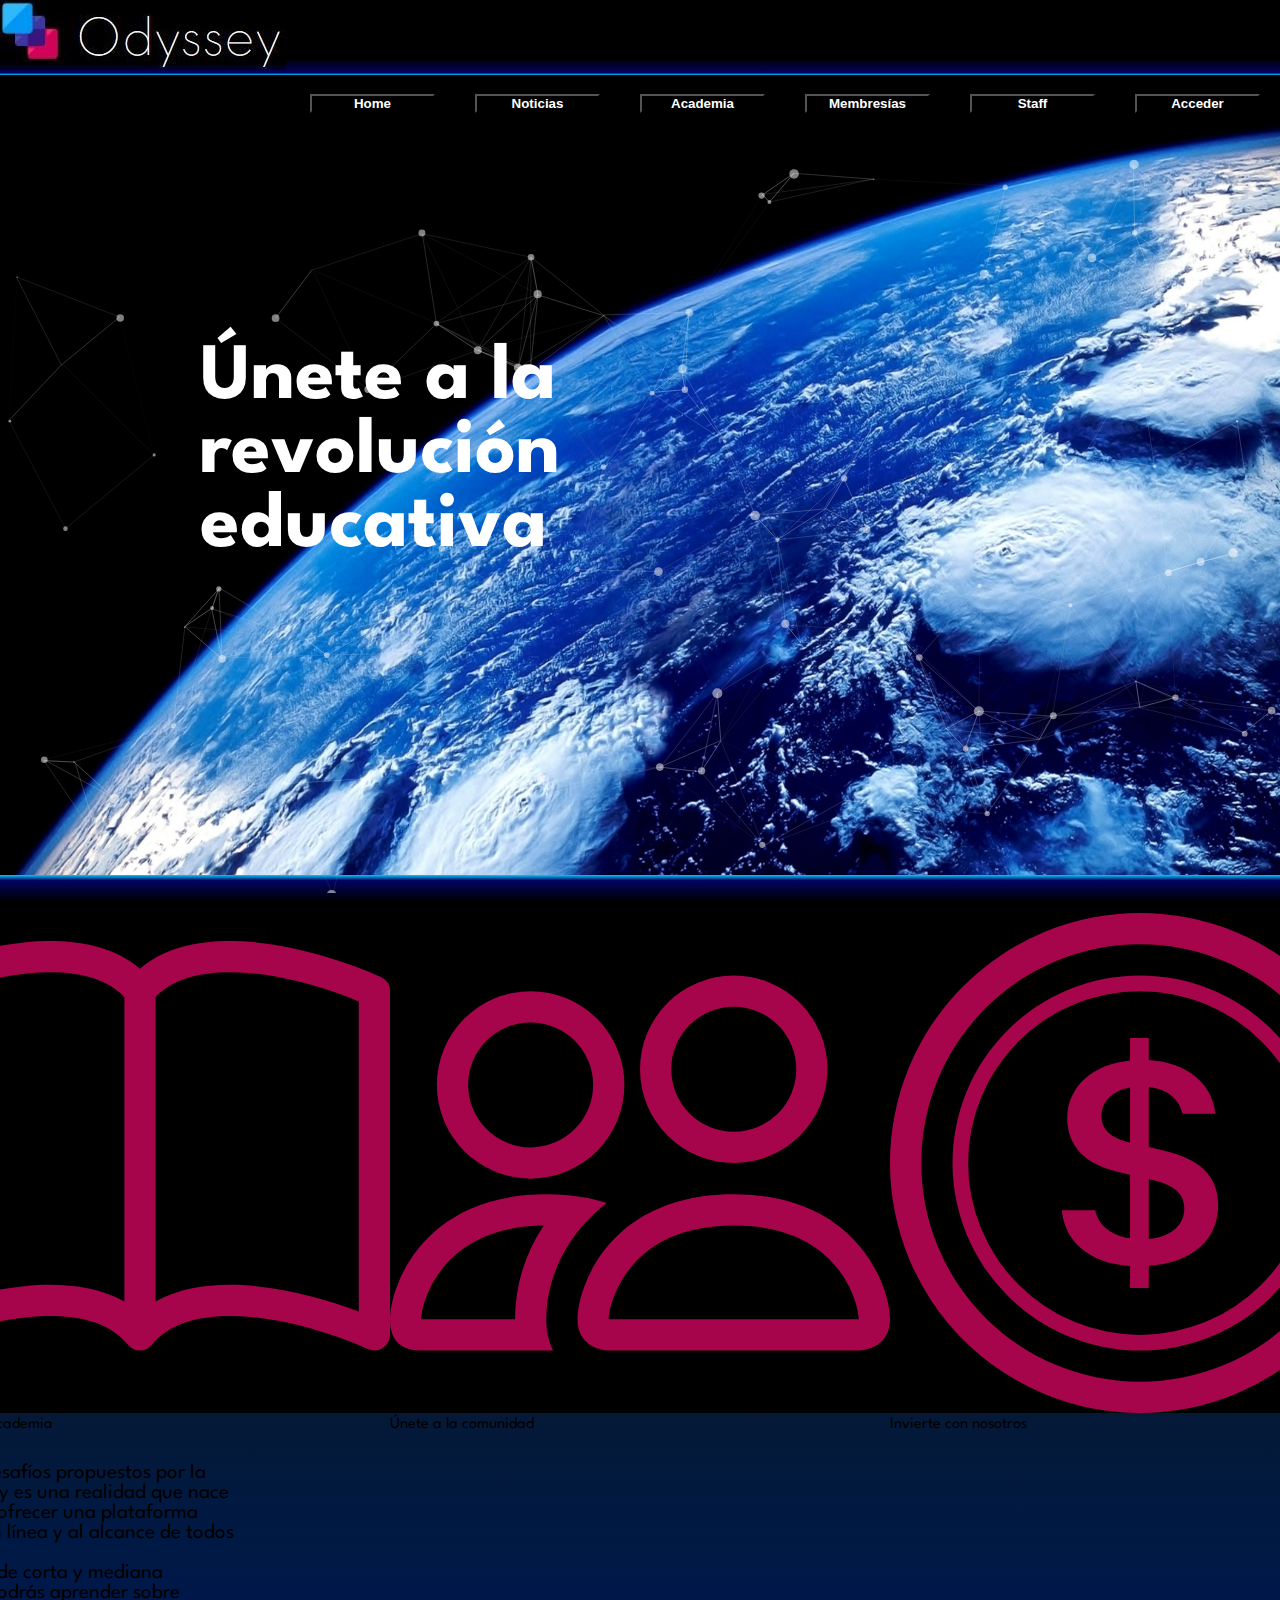
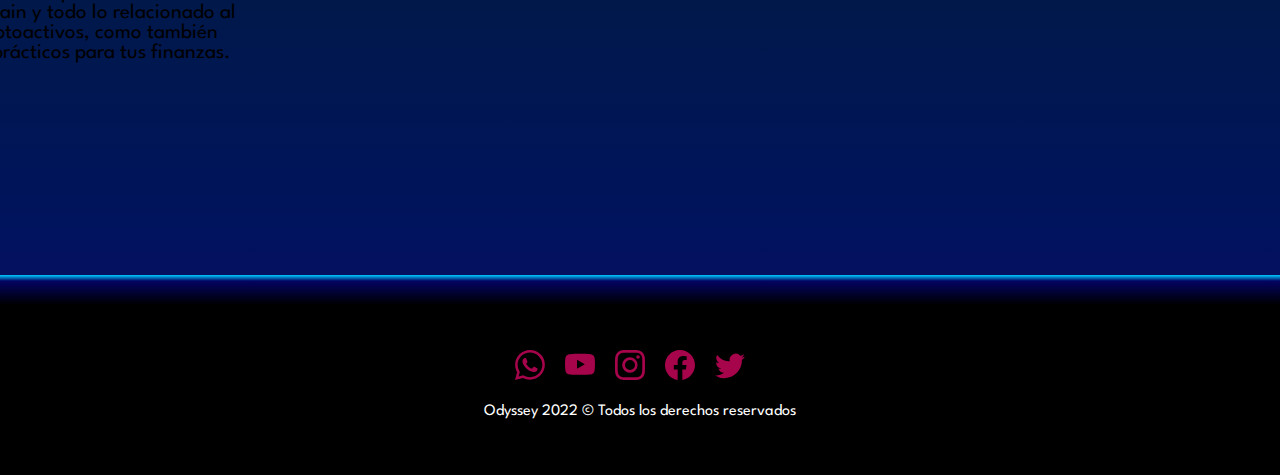
<file: index.html>
<!DOCTYPE html>
<html lang="es">
<head>
    <meta charset="UTF-8">
    <meta http-equiv="X-UA-Compatible" content="IE=edge">
    <meta name="viewport" content="width=device-width, initial-scale=1.0">
    <title>Odyssey Trading</title>
    <meta name="description" content="Compania Odyssey destinada a ofrecer cursos educativos sobre finanzas y criptomonedas">
    <meta name="keywords" content="Odyssey, criptomonedas, bitcoin, cursos, finanzas, john brownstone, jessica queen, moe fibonacci, ethereum, educacion">
    <link rel="stylesheet" href="https://cdn.jsdelivr.net/npm/bootstrap@4.6.1/dist/css/bootstrap.min.css" integrity="sha384-zCbKRCUGaJDkqS1kPbPd7TveP5iyJE0EjAuZQTgFLD2ylzuqKfdKlfG/eSrtxUkn" crossorigin="anonymous">
    <link rel="stylesheet" href="./styles/styles.css">
    <link rel="preconnect" href="https://fonts.googleapis.com">
    <link rel="preconnect" href="https://fonts.gstatic.com" crossorigin>
    <link href="https://fonts.googleapis.com/css2?family=Montserrat:wght@100&family=Roboto+Condensed:wght@300&family=Roboto:wght@100&family=Spartan:wght@100&display=swap" rel="stylesheet">
</head>

<body>

    <header class="container-header">
            <div class="h1-logo"><img src="./images/logo_odyssey.JPG" alt="Odyssey"></div> 
            <nav class="nav">
                <ul>
                    <li><button type="button" class="btn btn-dark"><a href="#">Home</a></button></li>
                    <li><button type="button" class="btn btn-dark"><a href="./pages/noticias.html">Noticias</a></button></li>
                    <li><button type="button" class="btn btn-dark"><a href="./pages/academia.html">Academia</a></button></li>
                    <li><button type="button" class="btn btn-dark"><a href="./pages/membresias.html">Membresías</a></button></li>
                    <li><button type="button" class="btn btn-dark"><a href="./pages/staff.html">Staff</a></button></li>
                    <li><button type="button" class="btn btn-dark"><a href="#">Acceder</a></button></li>
                </ul>
            </nav>
    </header>



    <main class="container-main-index">

        <section class="index-section1">
            <div id="particles-js">
                <h1 class="message-index">Únete a la revolución educativa</h1>
            </div>
        </section>

        <section class="index-section2">
            <div class="is2-div-a">
                <div class="is2-div-a-i">
                    <svg xmlns="http://www.w3.org/2000/svg" width="100%" height="100%" fill="#A6044B" class="bi bi-book" viewBox="0 0 16 16">
                        <path d="M1 2.828c.885-.37 2.154-.769 3.388-.893 1.33-.134 2.458.063 3.112.752v9.746c-.935-.53-2.12-.603-3.213-.493-1.18.12-2.37.461-3.287.811V2.828zm7.5-.141c.654-.689 1.782-.886 3.112-.752 1.234.124 2.503.523 3.388.893v9.923c-.918-.35-2.107-.692-3.287-.81-1.094-.111-2.278-.039-3.213.492V2.687zM8 1.783C7.015.936 5.587.81 4.287.94c-1.514.153-3.042.672-3.994 1.105A.5.5 0 0 0 0 2.5v11a.5.5 0 0 0 .707.455c.882-.4 2.303-.881 3.68-1.02 1.409-.142 2.59.087 3.223.877a.5.5 0 0 0 .78 0c.633-.79 1.814-1.019 3.222-.877 1.378.139 2.8.62 3.681 1.02A.5.5 0 0 0 16 13.5v-11a.5.5 0 0 0-.293-.455c-.952-.433-2.48-.952-3.994-1.105C10.413.809 8.985.936 8 1.783z"/></svg>
                </div>
                <div class="is2-div-a-t">
                    Aprende en la academia
                </div>
            </div>

            <div class="is2-div-b">
                <div class="is2-div-b-i">
                    <svg xmlns="http://www.w3.org/2000/svg" width="100%" height="100%" fill="#A6044B" class="bi bi-people" viewBox="0 0 16 16">
                        <path d="M15 14s1 0 1-1-1-4-5-4-5 3-5 4 1 1 1 1h8zm-7.978-1A.261.261 0 0 1 7 12.996c.001-.264.167-1.03.76-1.72C8.312 10.629 9.282 10 11 10c1.717 0 2.687.63 3.24 1.276.593.69.758 1.457.76 1.72l-.008.002a.274.274 0 0 1-.014.002H7.022zM11 7a2 2 0 1 0 0-4 2 2 0 0 0 0 4zm3-2a3 3 0 1 1-6 0 3 3 0 0 1 6 0zM6.936 9.28a5.88 5.88 0 0 0-1.23-.247A7.35 7.35 0 0 0 5 9c-4 0-5 3-5 4 0 .667.333 1 1 1h4.216A2.238 2.238 0 0 1 5 13c0-1.01.377-2.042 1.09-2.904.243-.294.526-.569.846-.816zM4.92 10A5.493 5.493 0 0 0 4 13H1c0-.26.164-1.03.76-1.724.545-.636 1.492-1.256 3.16-1.275zM1.5 5.5a3 3 0 1 1 6 0 3 3 0 0 1-6 0zm3-2a2 2 0 1 0 0 4 2 2 0 0 0 0-4z"/>
                      </svg>
                </div>
                <div class="is2-div-b-t">
                    Únete a la comunidad
                </div>
            </div>

            <div class="is2-div-c">
                <div class="is2-div-c-i">
                    <svg xmlns="http://www.w3.org/2000/svg" width="100%" height="100%" fill="#A6044B" class="bi bi-coin" viewBox="0 0 16 16">
                        <path d="M5.5 9.511c.076.954.83 1.697 2.182 1.785V12h.6v-.709c1.4-.098 2.218-.846 2.218-1.932 0-.987-.626-1.496-1.745-1.76l-.473-.112V5.57c.6.068.982.396 1.074.85h1.052c-.076-.919-.864-1.638-2.126-1.716V4h-.6v.719c-1.195.117-2.01.836-2.01 1.853 0 .9.606 1.472 1.613 1.707l.397.098v2.034c-.615-.093-1.022-.43-1.114-.9H5.5zm2.177-2.166c-.59-.137-.91-.416-.91-.836 0-.47.345-.822.915-.925v1.76h-.005zm.692 1.193c.717.166 1.048.435 1.048.91 0 .542-.412.914-1.135.982V8.518l.087.02z"/>
                        <path d="M8 15A7 7 0 1 1 8 1a7 7 0 0 1 0 14zm0 1A8 8 0 1 0 8 0a8 8 0 0 0 0 16z"/>
                        <path d="M8 13.5a5.5 5.5 0 1 1 0-11 5.5 5.5 0 0 1 0 11zm0 .5A6 6 0 1 0 8 2a6 6 0 0 0 0 12z"/>
                      </svg>
                </div>
                <div class="is2-div-c-t">
                    Invierte con nosotros
                </div>
            </div>
        </section>

        <section class="index-section3">


            <div class="is3-div">
                <div class="is3-div-a">
                </div>
                <div class="is3-div-b">
                    <div class="is3-div-b-t1">
                        Ante los nuevos desafíos propuestos por la pandemia, Odyssey es una realidad que nace con el objetivo de ofrecer una plataforma educativa 100% en línea y al alcance de todos los bolsillos.
                    </div>
                    <div class="is3-div-b-t2">
                        Ofrecemos cursos de corta y mediana duración, donde podrás aprender sobre tecnología blockchain y todo lo relacionado al universo de los criptoactivos, como también recursos teóricos-prácticos para tus finanzas.
                    </div>
                </div>
            </div>


        </section>
    </main>

    <footer class="container-fluid container-footer">

        <div class="footericons">
            <div class="footericons1">
                <svg xmlns="http://www.w3.org/2000/svg" width="30" height="30" fill="#A6044B" class="bi bi-whatsapp" viewBox="0 0 16 16">
                    <path d="M13.601 2.326A7.854 7.854 0 0 0 7.994 0C3.627 0 .068 3.558.064 7.926c0 1.399.366 2.76 1.057 3.965L0 16l4.204-1.102a7.933 7.933 0 0 0 3.79.965h.004c4.368 0 7.926-3.558 7.93-7.93A7.898 7.898 0 0 0 13.6 2.326zM7.994 14.521a6.573 6.573 0 0 1-3.356-.92l-.24-.144-2.494.654.666-2.433-.156-.251a6.56 6.56 0 0 1-1.007-3.505c0-3.626 2.957-6.584 6.591-6.584a6.56 6.56 0 0 1 4.66 1.931 6.557 6.557 0 0 1 1.928 4.66c-.004 3.639-2.961 6.592-6.592 6.592zm3.615-4.934c-.197-.099-1.17-.578-1.353-.646-.182-.065-.315-.099-.445.099-.133.197-.513.646-.627.775-.114.133-.232.148-.43.05-.197-.1-.836-.308-1.592-.985-.59-.525-.985-1.175-1.103-1.372-.114-.198-.011-.304.088-.403.087-.088.197-.232.296-.346.1-.114.133-.198.198-.33.065-.134.034-.248-.015-.347-.05-.099-.445-1.076-.612-1.47-.16-.389-.323-.335-.445-.34-.114-.007-.247-.007-.38-.007a.729.729 0 0 0-.529.247c-.182.198-.691.677-.691 1.654 0 .977.71 1.916.81 2.049.098.133 1.394 2.132 3.383 2.992.47.205.84.326 1.129.418.475.152.904.129 1.246.08.38-.058 1.171-.48 1.338-.943.164-.464.164-.86.114-.943-.049-.084-.182-.133-.38-.232z"/>
                  </svg>
            </div>
            <div class="footericons2">
                <svg xmlns="http://www.w3.org/2000/svg" width="30" height="30" fill="#A6044B" class="bi bi-youtube" viewBox="0 0 16 16">
                    <path d="M8.051 1.999h.089c.822.003 4.987.033 6.11.335a2.01 2.01 0 0 1 1.415 1.42c.101.38.172.883.22 1.402l.01.104.022.26.008.104c.065.914.073 1.77.074 1.957v.075c-.001.194-.01 1.108-.082 2.06l-.008.105-.009.104c-.05.572-.124 1.14-.235 1.558a2.007 2.007 0 0 1-1.415 1.42c-1.16.312-5.569.334-6.18.335h-.142c-.309 0-1.587-.006-2.927-.052l-.17-.006-.087-.004-.171-.007-.171-.007c-1.11-.049-2.167-.128-2.654-.26a2.007 2.007 0 0 1-1.415-1.419c-.111-.417-.185-.986-.235-1.558L.09 9.82l-.008-.104A31.4 31.4 0 0 1 0 7.68v-.123c.002-.215.01-.958.064-1.778l.007-.103.003-.052.008-.104.022-.26.01-.104c.048-.519.119-1.023.22-1.402a2.007 2.007 0 0 1 1.415-1.42c.487-.13 1.544-.21 2.654-.26l.17-.007.172-.006.086-.003.171-.007A99.788 99.788 0 0 1 7.858 2h.193zM6.4 5.209v4.818l4.157-2.408L6.4 5.209z"/>
                  </svg>
            </div>
            <div class="footericons3">
                <svg xmlns="http://www.w3.org/2000/svg" width="30" height="30" fill="#A6044B" class="bi bi-instagram" viewBox="0 0 16 16">
                    <path d="M8 0C5.829 0 5.556.01 4.703.048 3.85.088 3.269.222 2.76.42a3.917 3.917 0 0 0-1.417.923A3.927 3.927 0 0 0 .42 2.76C.222 3.268.087 3.85.048 4.7.01 5.555 0 5.827 0 8.001c0 2.172.01 2.444.048 3.297.04.852.174 1.433.372 1.942.205.526.478.972.923 1.417.444.445.89.719 1.416.923.51.198 1.09.333 1.942.372C5.555 15.99 5.827 16 8 16s2.444-.01 3.298-.048c.851-.04 1.434-.174 1.943-.372a3.916 3.916 0 0 0 1.416-.923c.445-.445.718-.891.923-1.417.197-.509.332-1.09.372-1.942C15.99 10.445 16 10.173 16 8s-.01-2.445-.048-3.299c-.04-.851-.175-1.433-.372-1.941a3.926 3.926 0 0 0-.923-1.417A3.911 3.911 0 0 0 13.24.42c-.51-.198-1.092-.333-1.943-.372C10.443.01 10.172 0 7.998 0h.003zm-.717 1.442h.718c2.136 0 2.389.007 3.232.046.78.035 1.204.166 1.486.275.373.145.64.319.92.599.28.28.453.546.598.92.11.281.24.705.275 1.485.039.843.047 1.096.047 3.231s-.008 2.389-.047 3.232c-.035.78-.166 1.203-.275 1.485a2.47 2.47 0 0 1-.599.919c-.28.28-.546.453-.92.598-.28.11-.704.24-1.485.276-.843.038-1.096.047-3.232.047s-2.39-.009-3.233-.047c-.78-.036-1.203-.166-1.485-.276a2.478 2.478 0 0 1-.92-.598 2.48 2.48 0 0 1-.6-.92c-.109-.281-.24-.705-.275-1.485-.038-.843-.046-1.096-.046-3.233 0-2.136.008-2.388.046-3.231.036-.78.166-1.204.276-1.486.145-.373.319-.64.599-.92.28-.28.546-.453.92-.598.282-.11.705-.24 1.485-.276.738-.034 1.024-.044 2.515-.045v.002zm4.988 1.328a.96.96 0 1 0 0 1.92.96.96 0 0 0 0-1.92zm-4.27 1.122a4.109 4.109 0 1 0 0 8.217 4.109 4.109 0 0 0 0-8.217zm0 1.441a2.667 2.667 0 1 1 0 5.334 2.667 2.667 0 0 1 0-5.334z"/>
                  </svg>
            </div>
            <div class="footericons4">
                <svg xmlns="http://www.w3.org/2000/svg" width="30" height="30" fill="#A6044B" class="bi bi-facebook" viewBox="0 0 16 16">
                    <path d="M16 8.049c0-4.446-3.582-8.05-8-8.05C3.58 0-.002 3.603-.002 8.05c0 4.017 2.926 7.347 6.75 7.951v-5.625h-2.03V8.05H6.75V6.275c0-2.017 1.195-3.131 3.022-3.131.876 0 1.791.157 1.791.157v1.98h-1.009c-.993 0-1.303.621-1.303 1.258v1.51h2.218l-.354 2.326H9.25V16c3.824-.604 6.75-3.934 6.75-7.951z"/>
                  </svg>
            </div>
            <div class="footericons5">
                <svg xmlns="http://www.w3.org/2000/svg" width="30" height="30" fill="#A6044B" class="bi bi-twitter" viewBox="0 0 16 16">
                    <path d="M5.026 15c6.038 0 9.341-5.003 9.341-9.334 0-.14 0-.282-.006-.422A6.685 6.685 0 0 0 16 3.542a6.658 6.658 0 0 1-1.889.518 3.301 3.301 0 0 0 1.447-1.817 6.533 6.533 0 0 1-2.087.793A3.286 3.286 0 0 0 7.875 6.03a9.325 9.325 0 0 1-6.767-3.429 3.289 3.289 0 0 0 1.018 4.382A3.323 3.323 0 0 1 .64 6.575v.045a3.288 3.288 0 0 0 2.632 3.218 3.203 3.203 0 0 1-.865.115 3.23 3.23 0 0 1-.614-.057 3.283 3.283 0 0 0 3.067 2.277A6.588 6.588 0 0 1 .78 13.58a6.32 6.32 0 0 1-.78-.045A9.344 9.344 0 0 0 5.026 15z"/>
                  </svg>
            </div>
        </div>

        <div class="message-footer"> Odyssey 2022 © Todos los derechos reservados</div>
    </footer>


    <script src="https://cdn.jsdelivr.net/npm/jquery@3.5.1/dist/jquery.slim.min.js" integrity="sha384-DfXdz2htPH0lsSSs5nCTpuj/zy4C+OGpamoFVy38MVBnE+IbbVYUew+OrCXaRkfj" crossorigin="anonymous"></script>
    <script src="https://cdn.jsdelivr.net/npm/popper.js@1.16.1/dist/umd/popper.min.js" integrity="sha384-9/reFTGAW83EW2RDu2S0VKaIzap3H66lZH81PoYlFhbGU+6BZp6G7niu735Sk7lN" crossorigin="anonymous"></script>
    <script src="https://cdn.jsdelivr.net/npm/bootstrap@4.6.1/dist/js/bootstrap.min.js" integrity="sha384-VHvPCCyXqtD5DqJeNxl2dtTyhF78xXNXdkwX1CZeRusQfRKp+tA7hAShOK/B/fQ2" crossorigin="anonymous"></script>
    <script src="particles/particles.js"></script>
    <script src="particles/app.js"></script>
    
</body>
</html>
</file>
<file: styles/styles.css>
* {
  padding: 0;
  margin: 0;
}

/* -------------------------------- / BODY / -------------------------------- */
body {
  font-family: "Montserrat", sans-serif;
  font-family: "Roboto", sans-serif;
  font-family: "Roboto Condensed", sans-serif;
  font-family: "Spartan", sans-serif;
}

/* -------------------------------- / HEADER / -------------------------------- */
.container-header {
  height: 75px;
  background: linear-gradient(180deg, black 78%, #030362 97%, #00caff 100%);
  display: block;
}

.logo-header {
  background-image: url(../images/iconoodyssey.JPG);
  height: 50px;
  width: 50px;
  background-position: center;
  background-size: cover;
  margin-top: 5px;
  float: left;
}

.h1 {
  float: left;
  color: white;
  padding: 15px;
  height: 50px;
}

nav {
  float: right;
}

nav ul li {
  list-style: none;
  padding: 20px;
  float: left;
}

a {
  text-decoration: none;
  font-weight: bold;
  color: white;
}

a:hover {
  text-decoration: none;
  color: white;
}

.btn {
  width: 125px;
  background-color: black;
}

.btn:hover {
  background: black;
  background: linear-gradient(270deg, black 8%, #a6044b 97%, #a6044b 100%);
  border: solid 1px #A6044B;
}

/* -------------------------------- / INDEX / -------------------------------- */
#particles-js {
  width: 100%;
  height: 95%;
  background-color: none;
}

/* ------------- MAIN / INDEX ------------- */
.message-index {
  display: flex;
  align-items: center;
  color: white;
  font-size: 80px;
  margin-left: 200px;
  margin-top: 120px;
  width: 450px;
  height: 400px;
  font-weight: bold;
  background: none;
  background-color: none;
  position: absolute;
}

.container-main-index {
  height: 1800px;
  background-color: blue;
}

.index-section1 {
  height: 800px;
  background-image: url(../images/earth.jpg);
  background-position: center;
  background-size: cover;
}

.index-section2 {
  height: 500px;
  background: black;
  background: linear-gradient(0deg, black 95%, #030362 99%, #00caff 100%);
  display: grid;
  grid-template-columns: 500px 500px 500px;
  padding-top: 3%;
  justify-content: center;
}

.divsect2a, .divsect2b, .divsect2c {
  margin: 50px;
  color: white;
  font-size: 40px;
  text-align: center;
}

.divsect2a:hover, .divsect2b:hover, .divsect2c:hover {
  transition: 1s;
  font-size: 42px;
  font-weight: bold;
}

.index-section3 {
  padding-top: 50px;
  height: 500px;
  background-image: linear-gradient(to bottom, #051937, #001945, #001752, #00135d, #0e0a67);
  display: grid;
  grid-template-columns: 400px 400px 400px 400px;
  justify-content: center;
  font-size: 21px;
}

.divsect3a, .divsect3b, .divsect3c, .divsect3d {
  background: #aee1ee;
  background: linear-gradient(50deg, #aee1ee 0%, #94bbe9 100%);
  border-radius: 5%;
  color: #001945;
  height: 300px;
  margin: 50px;
  padding: 10px;
  font-weight: bold;
  box-shadow: 5px 5px 5px 5px black;
}

.divsect3aaut, .divsect3baut, .divsect3caut, .divsect3daut {
  font-size: 25px;
  font-weight: bolder;
  text-align: right;
  padding-top: 20px;
}

/* -------------------------------- / FOOTER / -------------------------------- */
.container-footer {
  height: 200px;
  background: black;
  background: linear-gradient(0deg, black 85%, #030362 97%, #00caff 100%);
}

.footericons {
  display: grid;
  grid-template-columns: 50px 50px 50px 50px 50px;
  align-items: center;
  justify-content: center;
  padding-top: 75px;
}

.message-footer {
  display: grid;
  color: white;
  align-items: center;
  justify-content: center;
  padding-top: 20px;
}

/* -------------------------------- / NOTICIAS / -------------------------------- */
.noticias-section1 {
  background: #c7c7c7;
  background: linear-gradient(180deg, #c7c7c7 0%, #ededed 100%);
  height: 800px;
  background-position: center;
  background-size: cover;
}

.noticias-section2 {
  height: 500px;
  background: black;
  background: linear-gradient(0deg, black 95%, #030362 99%, #00caff 100%);
  display: grid;
  grid-template-columns: 500px 500px 500px;
  padding-top: 3%;
  justify-content: center;
}

.noticias-section3 {
  padding-top: 50px;
  height: 500px;
  background-image: linear-gradient(to bottom, #051937, #001945, #001752, #00135d, #0e0a67);
  display: grid;
  grid-template-columns: 400px 400px 400px 400px;
  justify-content: center;
  font-size: 21px;
}

/*# sourceMappingURL=styles.css.map */
</file>
